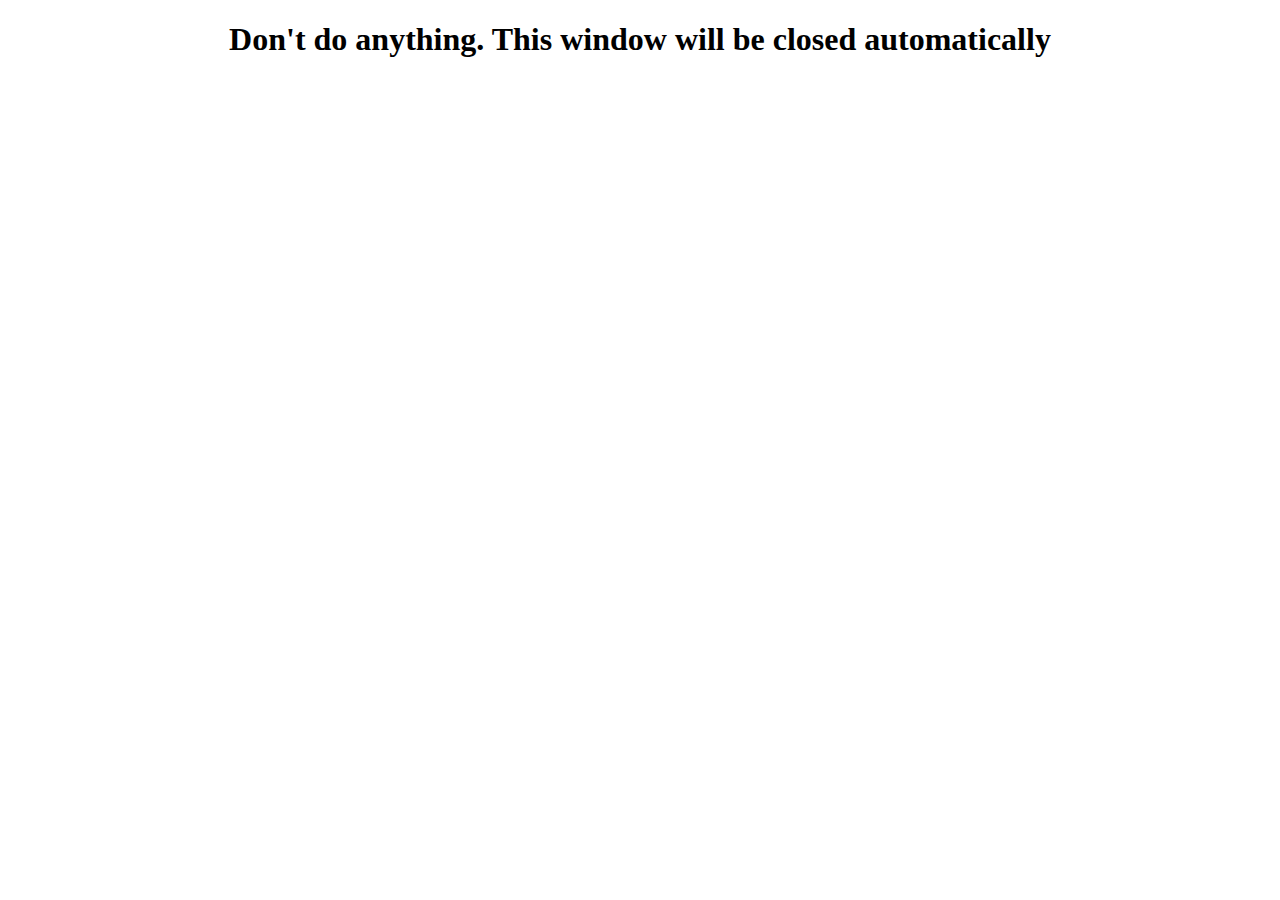
<file: src/Static/Pages/InfoParsing/index.html>
﻿<!DOCTYPE html>
<html lang="en">
    <head>
        <meta charset="UTF-8">
        <title>Info parsing</title>
        <script src="parsing.js"></script>
    </head>
    <body>
        <h1 style="text-align: center">Don't do anything. This window will be closed automatically</h1>
    </body>
</html>
</file>
